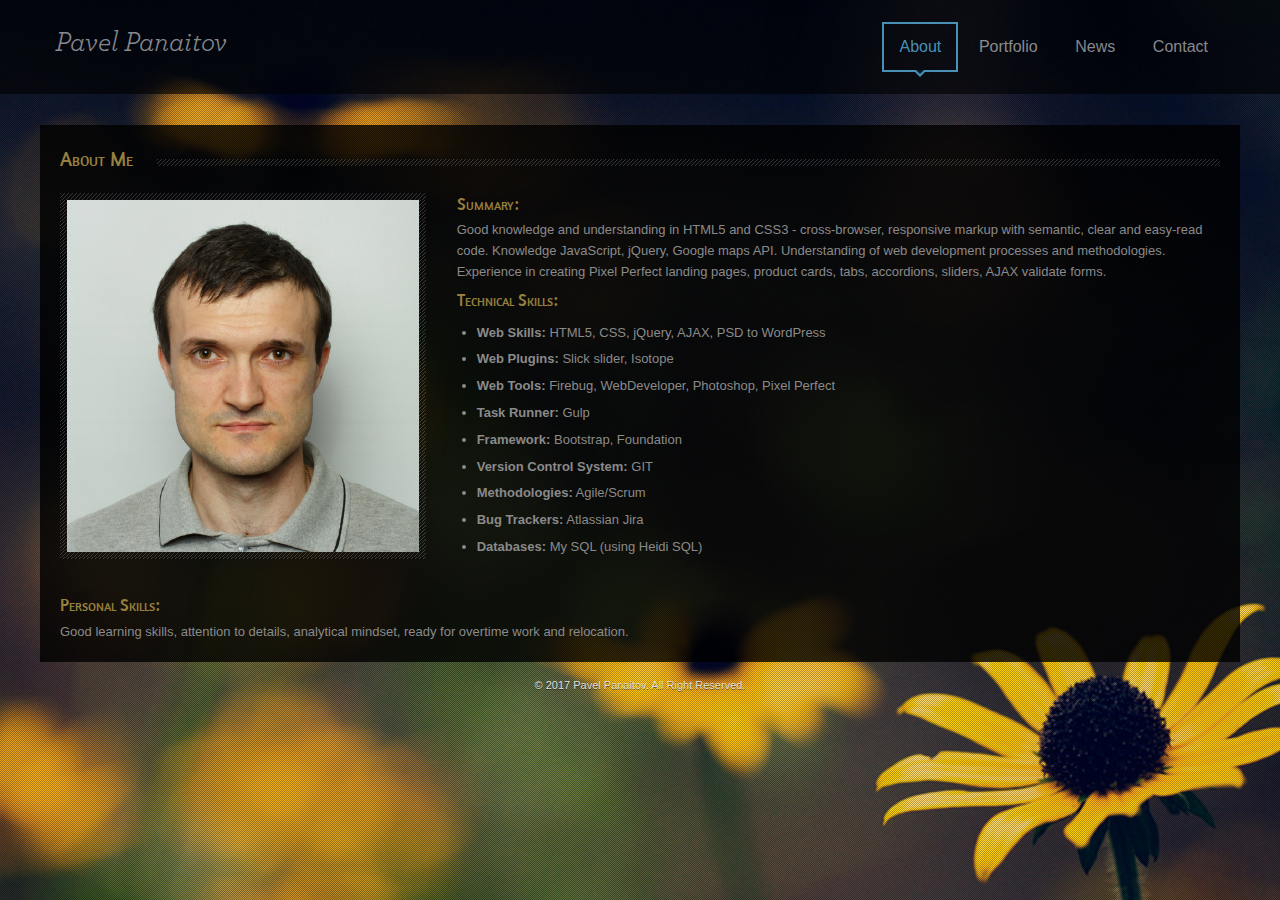
<file: index.html>
<!DOCTYPE html>
<html lang="en">

<head>
    <meta charset="UTF-8">
    <title>About Me</title>
    <meta http-equiv="X-UA-Compatible" content="IE=edge" />
    <meta name="viewport" content="width=device-width, initial-scale=1.0" />
    <meta name="description" content="" />
    <meta name="keywords" content="" />
    <link rel="shortcut icon" href="favicon.png">
    <link rel="apple-touch-icon-precomposed" href="apple-touch-icon.png">

    <link href="https://fonts.googleapis.com/css?family=Amaranth" rel="stylesheet">

    <link rel="stylesheet" href="assets/css/foundation.min.css">
    <link rel="stylesheet" href="assets/css/animate.css">
    <link rel="stylesheet" href="assets/css/normalize.css" />
    <link rel="stylesheet" href="assets/css/style.css">
    <!--[if lte IE 9]>
        <script type="text/javascript" src="https://cdnjs.cloudflare.com/ajax/libs/html5shiv/3.7.3/html5shiv-printshiv.min.js"></script>
        <script type="text/javascript" src="https://cdnjs.cloudflare.com/ajax/libs/respond.js/1.4.2/respond.min.js"></script>
    <![endif]-->
</head>

<body class="about-bg">
    <!-- BEGIN of header -->
    <header>
        <div class="row">
            <div class="column small-5 logo">
                <a href="index.html">Pavel Panaitov</a>
            </div>
            <!-- END col --> 
            <div class="column small-7">
                <nav class="navigation">
                    <button class="menu-toggle menu-toggle--collapse" type="button">
                        <span class="menu-toggle__box">
                            <span class="menu-toggle__inner"></span>
                        </span>
                    </button>
                    <ul class="navigation__list">
                        <li class="navigation__item">
                            <a href="index.html" class="navigation__link navigation__link--active">About</a>
                        </li>
                        <li class="navigation__item">
                            <a href="portfolio.html" class="navigation__link">Portfolio</a>
                        </li>
                        <li class="navigation__item">
                            <a href="news.html" class="navigation__link">News</a>
                        </li>
                        <li class="navigation__item">
                            <a href="contact.html" class="navigation__link">Contact</a>
                        </li>
                    </ul>
                </nav>
            </div>
            <!-- END col --> 
        </div>
        <!-- END row -->
    </header>
    <!-- END of header -->

    <main class="row z-index">
        <section class="about">
            <div class="section-head">
                <h1 class="section-title">About Me</h1>
                <span class="section-line"></span>
            </div>
            <!-- END section-head -->
            <div class="row about-main">
                <div class="column medium-4 wow fadeInDown" data-wow-delay="0.2s">
                    <div class="about-main__img-box">
                       <img src="assets/img/photo.jpg" alt="Pavel Panaitov">
                    </div>
                    <!-- END about-main__img-box -->
                </div>
                <!-- END column -->
                <div class="column medium-8 wow fadeInUp" data-wow-delay="0.2s">
                    <div class="about-main__item">
                        <h4 class="section-title section-title--about">Summary:</h4>
                        <p>Good knowledge and understanding in HTML5 and CSS3 - cross-browser, responsive markup with semantic, clear and easy-read code. Knowledge JavaScript, jQuery, Google maps API. Understanding of web development processes and methodologies. Experience in creating  Pixel Perfect  landing pages, product cards, tabs, accordions, sliders, AJAX validate forms.</p>
                    </div>
                    <!-- END about-main__item -->
                    <div class="about-main__item">
                        <h4 class="section-title section-title--about">Technical Skills:</h4>
                    </div>
                    <!-- END about-main__item -->
                    <ul class="about-main__list">
                        <li class="about-main__item">
                            <span class="about-main__item--bold">Web Skills:</span>
                            HTML5, CSS, jQuery, AJAX, PSD to WordPress
                        </li>
                        <li class="about-main__item">
                            <span class="about-main__item--bold">Web Plugins:</span>
                            Slick slider, Isotope
                        </li>
                        <li class="about-main__item">
                            <span class="about-main__item--bold">Web Tools:</span>
                            Firebug, WebDeveloper, Photoshop, Pixel Perfect
                        </li>
                        <li class="about-main__item">
                            <span class="about-main__item--bold">Task Runner:</span>
                            Gulp
                        </li>
                        <li class="about-main__item">
                            <span class="about-main__item--bold">Framework:</span>
                            Bootstrap, Foundation
                        </li>
                        <li class="about-main__item">
                            <span class="about-main__item--bold">Version Control System:</span>
                            GIT
                        </li>
                        <li class="about-main__item">
                            <span class="about-main__item--bold">Methodologies:</span>
                            Agile/Scrum
                        </li>
                        <li class="about-main__item">
                            <span class="about-main__item--bold">Bug Trackers:</span>
                            Atlassian Jira 
                        </li>
                        <li class="about-main__item">
                            <span class="about-main__item--bold">Databases:</span>
                            My SQL (using Heidi SQL)
                        </li>
                    </ul>
                </div>
                <!-- END column -->
            </div>
            <!-- END about-content -->
            <div class="about-foot wow fadeInLeft" data-wow-delay="0.2s">
                <h4 class="section-title section-title--about ">Personal Skills:</h4>
                <p>Good learning skills, attention to details, analytical mindset, ready for overtime work and relocation.</p>
            </div>
            <!-- END about-foot -->
        </section>
    </main>

    <footer class="z-index">
        <p>&copy; 2017 Pavel Panaitov. All Right Reserved.</p>
    </footer>

    <script src="assets/plugins/jquery-1.12.4.min.js"></script>
    <script src="assets/plugins/SmoothScroll.min.js"></script>
    <script src="assets/plugins/slick.min.js"></script>
    <script src="assets/plugins/wow.min.js"></script>
    <script src="assets/js/main.js"></script>
</body>

</html>
</file>
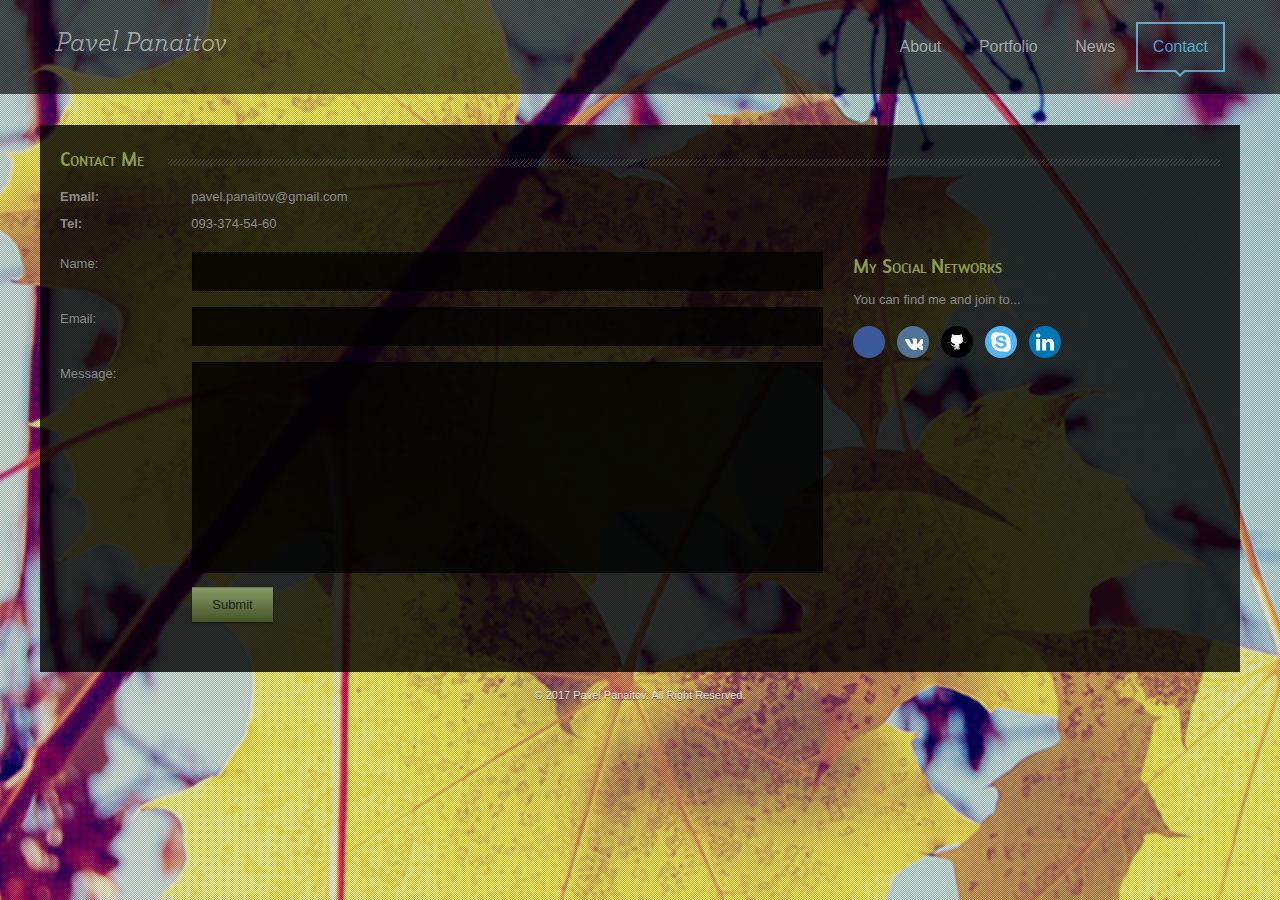
<file: contact.html>
<!DOCTYPE html>
<html lang="en">

<head>
    <meta charset="UTF-8">
    <title>Contact Me</title>
    <meta http-equiv="X-UA-Compatible" content="IE=edge" />
    <meta name="viewport" content="width=device-width, initial-scale=1.0" />
    <meta name="description" content="" />
    <meta name="keywords" content="" />
    <link rel="shortcut icon" href="favicon.png">
    <link rel="apple-touch-icon-precomposed" href="apple-touch-icon.png">
    <link href="https://fonts.googleapis.com/css?family=Amaranth" rel="stylesheet">
    <link rel="stylesheet" href="assets/css/foundation.min.css">
    <link rel="stylesheet" href="assets/css/normalize.css" />
    <link rel="stylesheet" href="assets/css/style.css">
    <!--[if lte IE 9]>
        <script type="text/javascript" src="https://cdnjs.cloudflare.com/ajax/libs/html5shiv/3.7.3/html5shiv-printshiv.min.js"></script>
        <script type="text/javascript" src="https://cdnjs.cloudflare.com/ajax/libs/respond.js/1.4.2/respond.min.js"></script>
    <![endif]-->
</head>

<body class="contact-bg">
    <svg style="display: none; height: 0;" xmlns="http://www.w3.org/2000/svg">
        <symbol id="facebook-icon" width="56.693px" height="56.693px" viewBox="0 0 56.693 56.693">
            <path d="M40.43,21.739h-7.645v-5.014c0-1.883,1.248-2.322,2.127-2.322c0.877,0,5.395,0,5.395,0V6.125l-7.43-0.029  c-8.248,0-10.125,6.174-10.125,10.125v5.518h-4.77v8.53h4.77c0,10.947,0,24.137,0,24.137h10.033c0,0,0-13.32,0-24.137h6.77  L40.43,21.739z" />
        </symbol>
        <symbol id="vk-icon" width="24" height="24" viewBox="0 0 24 24">
            <path d="M21.54736,7H18.25688a.74281.74281,0,0,0-.65452.39156s-1.31237,2.41693-1.73392,3.231C14.73438,12.8125,14,12.125,14,11.10863V7.60417A1.10417,1.10417,0,0,0,12.89583,6.5h-2.474a1.9818,1.9818,0,0,0-1.751.8125s1.25626-.20312,1.25626,1.48958c0,.41974.02162,1.62723.04132,2.64a.72943.72943,0,0,1-1.273.50431,21.54029,21.54029,0,0,1-2.4982-4.54359A.69314.69314,0,0,0,5.5668,7C4.8532,7,3.42522,7,2.57719,7a.508.508,0,0,0-.47969.68481C3.00529,10.17487,6.91576,18,11.37917,18h1.87865A.74219.74219,0,0,0,14,17.25781V16.12342a.7293.7293,0,0,1,1.22868-.5315l2.24861,2.1127A1.08911,1.08911,0,0,0,18.223,18h2.95281c1.42415,0,1.42415-.98824.64768-1.75294-.54645-.53817-2.51832-2.61663-2.51832-2.61663A1.01862,1.01862,0,0,1,19.2268,12.307c.63737-.83876,1.67988-2.21175,2.122-2.79993C21.95313,8.70313,23.04688,7,21.54736,7Z" />
        </symbol>
        <symbol id="git-icon" viewBox="0 0 42.562 42.562">
            <path d="M33.052,20.892c3.347,0.263,6.67,0.55,9.416,1.407c-2.724-0.446-6.031-1.124-9.416-1.219
            c-1.397,2.76-4.214,4.116-8.099,4.401c0.418,0.908,1.218,1.254,1.414,2.717c0.289,2.185-0.457,5.383,0.279,6.838
            c0.354,0.697,0.93,0.715,1.318,1.312c-0.951,1.125-3.311-0.127-3.578-1.312c-0.461-2.03,0.7-5.18-0.564-6.559
            c0.09,2.217-0.522,5.326,0.095,7.307c0.243,0.777,0.946,1.08,0.754,1.781c-4.423,0.449-2.574-5.725-3.297-9.367
            c-0.668,0.047-0.375,1-0.377,1.404c-0.02,3.559,0.729,8.438-3.107,7.963c-0.111-0.746,0.517-1.004,0.754-1.686
            c0.699-2.002-0.131-4.986,0.19-7.402c-1.464,1.104,0.153,4.957-0.755,6.934c-0.521,1.136-2.206,1.631-3.482,1.123
            c0.166-0.848,1.041-0.709,1.412-1.498c0.518-1.102,0.002-2.686,0.188-4.311c-2.71,0.541-4.812-0.076-5.84-1.779
            c-0.459-0.764-0.574-1.664-1.129-2.34c-0.556-0.68-1.438-0.77-1.694-1.688c3.354-0.809,3.483,3.453,6.497,3.559
            c0.925,0.033,1.404-0.268,2.26-0.467c0.238-1.074,0.752-1.877,1.507-2.438c-3.75-0.515-6.847-1.683-8.286-4.495
            c-3.408,0.168-6.527,0.623-9.418,1.312c2.623-0.954,5.856-1.294,9.324-1.405c-0.205-1.229-1.996-0.891-3.107-0.844
            C4.246,20.232,1.643,20.489,0,20.797c2.383-0.85,5.723-0.744,8.947-0.75c-0.986-3.093-0.646-8.006,1.506-9.836
            c-0.609-1.535-0.42-4.05,0.377-5.246c2.4,0.108,3.857,1.155,5.367,2.155c1.871-0.532,3.839-0.797,6.402-0.655
            c1.078,0.062,2.201,0.543,3.013,0.467c0.797-0.072,1.676-0.969,2.448-1.31c1.009-0.446,1.86-0.614,3.015-0.657
            c0.554,1.258,0.912,3.344,0.377,4.871c2.188,1.868,2.938,6.407,1.883,10.118c3.117,0.237,6.83-0.114,9.229,0.843
            c-2.24-0.289-5.301-0.854-8.189-0.656C33.822,20.179,33.013,20.123,33.052,20.892z" />
        </symbol>
        <symbol id="skype-icon" viewBox="0 0 128 128">
            <path clip-rule="evenodd" d="M95.992,93.435c-2.822,3.947-6.992,7.063-12.41,9.274    c-5.351,2.196-11.763,3.316-19.071,3.316c-8.768,0-16.12-1.521-21.863-4.526c-4.102-2.181-7.481-5.134-10.047-8.799    c-2.596-3.68-3.906-7.337-3.906-10.876c0-2.196,0.858-4.11,2.544-5.676c1.671-1.558,3.816-2.337,6.374-2.337    c2.092,0,3.906,0.616,5.373,1.84c1.407,1.18,2.611,2.923,3.582,5.156c1.084,2.448,2.258,4.511,3.5,6.121    c1.204,1.573,2.928,2.886,5.125,3.917c2.213,1.024,5.2,1.558,8.865,1.558c5.05,0,9.189-1.068,12.297-3.16    c3.048-2.04,4.523-4.503,4.523-7.515c0-2.367-0.775-4.236-2.356-5.705c-1.671-1.528-3.861-2.715-6.517-3.546    c-2.777-0.846-6.54-1.773-11.198-2.738c-6.344-1.335-11.725-2.916-16-4.718c-4.38-1.832-7.91-4.377-10.491-7.56    c-2.619-3.242-3.951-7.3-3.951-12.071c0-4.54,1.392-8.643,4.147-12.175c2.724-3.509,6.713-6.254,11.853-8.116    c5.065-1.847,11.086-2.782,17.912-2.782c5.449,0,10.243,0.623,14.246,1.855c4.026,1.232,7.413,2.893,10.077,4.948    c2.687,2.077,4.689,4.281,5.938,6.581c1.264,2.322,1.912,4.629,1.912,6.863c0,2.152-0.843,4.11-2.506,5.809    c-1.671,1.721-3.786,2.589-6.269,2.589c-2.258,0-4.034-0.549-5.253-1.617c-1.144-1.002-2.333-2.56-3.65-4.785    c-1.52-2.849-3.364-5.097-5.479-6.685c-2.055-1.543-5.479-2.315-10.198-2.315c-4.365,0-7.932,0.861-10.574,2.574    c-2.544,1.64-3.785,3.531-3.785,5.772c0,1.365,0.399,2.515,1.227,3.494c0.858,1.053,2.085,1.959,3.635,2.73    c1.603,0.794,3.259,1.432,4.914,1.877c1.693,0.467,4.538,1.157,8.444,2.048c4.944,1.039,9.483,2.218,13.494,3.487    c4.071,1.276,7.579,2.849,10.453,4.696c2.92,1.877,5.23,4.281,6.879,7.159c1.648,2.901,2.484,6.462,2.484,10.609    C100.267,84.962,98.822,89.481,95.992,93.435z M124.32,77.588c0.926-4.169,1.407-8.487,1.407-12.924    c0-33.237-27.326-60.19-61.05-60.19c-3.552,0-7.037,0.304-10.438,0.883C48.783,1.966,42.325,0,35.409,0    C15.849,0,0,15.624,0,34.914c0,6.44,1.776,12.464,4.862,17.657c-0.805,3.902-1.234,7.953-1.234,12.093    c0,33.252,27.334,60.198,61.05,60.198c3.823,0,7.556-0.349,11.183-1.009C80.85,126.494,86.54,128,92.598,128    C112.151,128,128,112.368,128,93.094C128,87.522,126.675,82.262,124.32,77.588z" fill-rule="evenodd" />
        </symbol>
        <symbol id="plus-icon" viewBox="0 0 16 16">
            <path d="M915.5,3972H910v-5.5a0.5,0.5,0,0,0-.5-0.5h-3a0.5,0.5,0,0,0-.5.5v5.5h-5.5a0.5,0.5,0,0,0-.5.5v3a0.5,0.5,0,0,0,.5.5H906v5.5a0.5,0.5,0,0,0,.5.5h3a0.5,0.5,0,0,0,.5-0.5V3976h5.5a0.5,0.5,0,0,0,.5-0.5v-3A0.5,0.5,0,0,0,915.5,3972Z" transform="translate(-900 -3966)" />
        </symbol>
        <symbol id="linkedin-icon" viewBox="0 0 430.117 430.117">
            <path d="M430.117,261.543V420.56h-92.188V272.193c0-37.271-13.334-62.707-46.703-62.707
        c-25.473,0-40.632,17.142-47.301,33.724c-2.432,5.928-3.058,14.179-3.058,22.477V420.56h-92.219c0,0,1.242-251.285,0-277.32h92.21
        v39.309c-0.187,0.294-0.43,0.611-0.606,0.896h0.606v-0.896c12.251-18.869,34.13-45.824,83.102-45.824
        C384.633,136.724,430.117,176.361,430.117,261.543z M52.183,9.558C20.635,9.558,0,30.251,0,57.463
        c0,26.619,20.038,47.94,50.959,47.94h0.616c32.159,0,52.159-21.317,52.159-47.94C103.128,30.251,83.734,9.558,52.183,9.558z
         M5.477,420.56h92.184v-277.32H5.477V420.56z"/>
        </symbol>
    </svg>
    <!-- BEGIN of header -->
    <header>
        <div class="row">
            <div class="column small-5 logo">
                <a href="index.html">Pavel Panaitov</a>
            </div>
            <!-- END col -->
            <div class="column small-7">
                <nav class="navigation">
                    <button class="menu-toggle menu-toggle--collapse" type="button">
                        <span class="menu-toggle__box">
                            <span class="menu-toggle__inner"></span>
                        </span>
                    </button>
                    <ul class="navigation__list">
                        <li class="navigation__item">
                            <a href="index.html" class="navigation__link">About</a>
                        </li>
                        <li class="navigation__item">
                            <a href="portfolio.html" class="navigation__link">Portfolio</a>
                        </li>
                        <li class="navigation__item">
                            <a href="news.html" class="navigation__link">News</a>
                        </li>
                        <li class="navigation__item">
                            <a href="contact.html" class="navigation__link navigation__link--active">Contact</a>
                        </li>
                    </ul>
                </nav>
            </div>
            <!-- END col -->
        </div>
        <!-- END row -->
    </header>
    <!-- END of header -->
    <main class="row z-index">
        <section class="contact">
            <div class="section-head">
                <h1 class="section-title section-title--contact">Contact me</h1>
                <span class="section-line"></span>
            </div>
            <!-- END section-head -->
            <div class="row">
                <div class="column contact__desc">
                    <a href="mailto:pavel.panaitov@gmail.com">
                        <span class="contact__desc--bold">Email:</span> pavel.panaitov@gmail.com
                    </a>
                    <br>
                    <a href="tel:0933745460">
                        <span class="contact__desc--bold">Tel:</span> 093-374-54-60
                    </a>
                </div>
                <div class="column medium-8">
                    <form class="contact-form row" method="post" action="mail.php">
                        <div class="column large-2">
                            <label class="contact-form__label" for="contact-name">Name:</label>
                        </div>
                        <div class="column large-10">
                            <input id="contact-name" class="contact-form__field" type="text" name="name" required>
                        </div>
                        <div class="column large-2">
                            <label class="contact-form__label" for="contact-email">Email:</label>
                        </div>
                        <div class="column large-10">
                            <input id="contact-email" class="contact-form__field" type="email" name="email" required>
                        </div>
                        <div class="column large-2">
                            <label class="contact-form__label" for="contact-message">Message:</label>
                        </div>
                        <div class="column large-10">
                            <textarea id="contact-message" class="contact-form__field contact-form__field--big" name="message" cols="30" rows="10" required></textarea>
                        </div>
                        <div class="column large-offset-2 large-10">
                            <button class="contact-form__btn" type="submit">Submit</button>
                        </div>
                    </form>
                </div>
                <!-- END column -->
                <div class="column medium-4">
                    <h4 class="section-title section-title--about-size section-title--contact">My Social Networks</h4>
                    <p>You can find me and join to...</p>
                    <div class="social">
                        <ul class="social__list">
                            <li class="social__item">
                                <a class="social__link social__link--facebook" href="https://www.facebook.com/profile.php?id=100012774638095" target="_blank">
                                    <svg class="social__icon">
                                        <use xlink:href="#facebook-icon" />
                                    </svg>
                                </a>
                            </li>
                            <li class="social__item">
                                <a class="social__link social__link--vk" href="https://vk.com/id386530027" target="_blank">
                                    <svg class="social__icon">
                                        <use xlink:href="#vk-icon" />
                                    </svg>
                                </a>
                            </li>
                            <li class="social__item">
                                <a class="social__link social__link--git" href="https://github.com/panaitov-pm" target="_blank">
                                    <svg class="social__icon">
                                        <use xlink:href="#git-icon" />
                                    </svg>
                                </a>
                            </li>
                            <li class="social__item">
                                <a class="social__link social__link--skype" href="skype:panaitov-pm?add" target="_blank">
                                    <svg class="social__icon">
                                        <use xlink:href="#skype-icon" />
                                    </svg>
                                </a>
                            </li>
                            <li class="social__item">
                                <a class="social__link social__link--linkedin" href="https://www.linkedin.com/in/pavel-panaitov-373a41139/" target="_blank">
                                    <svg class="social__icon">
                                        <use xlink:href="#linkedin-icon" />
                                    </svg>
                                </a>
                            </li>
                        </ul>
                    </div>
                    <!-- END social -->
                </div>
                <!-- END column -->
            </div>
            <!-- END about-content -->
        </section>
    </main>
    <footer class="z-index">
        <p>&copy; 2017 Pavel Panaitov. All Right Reserved.</p>
    </footer>

    <div class="modal">
        <div class="modal__inner">
            <div class="modal__img-box"></div>
            <p class="section-title section-title--contact text-center">Thank you for your message</p>
            <a href="#" class="modal__close text-center">
                <svg class="modal__icon">
                    <use xlink:href="#plus-icon" />
                </svg>
            </a>
        </div>
    </div>
    <!-- END modal -->

    <script src="assets/plugins/jquery-1.12.4.min.js"></script>
    <script src="assets/plugins/SmoothScroll.min.js"></script>
    <script src="assets/plugins/wow.min.js"></script>
    <script src="assets/js/main.js"></script>
</body>

</html>
</file>
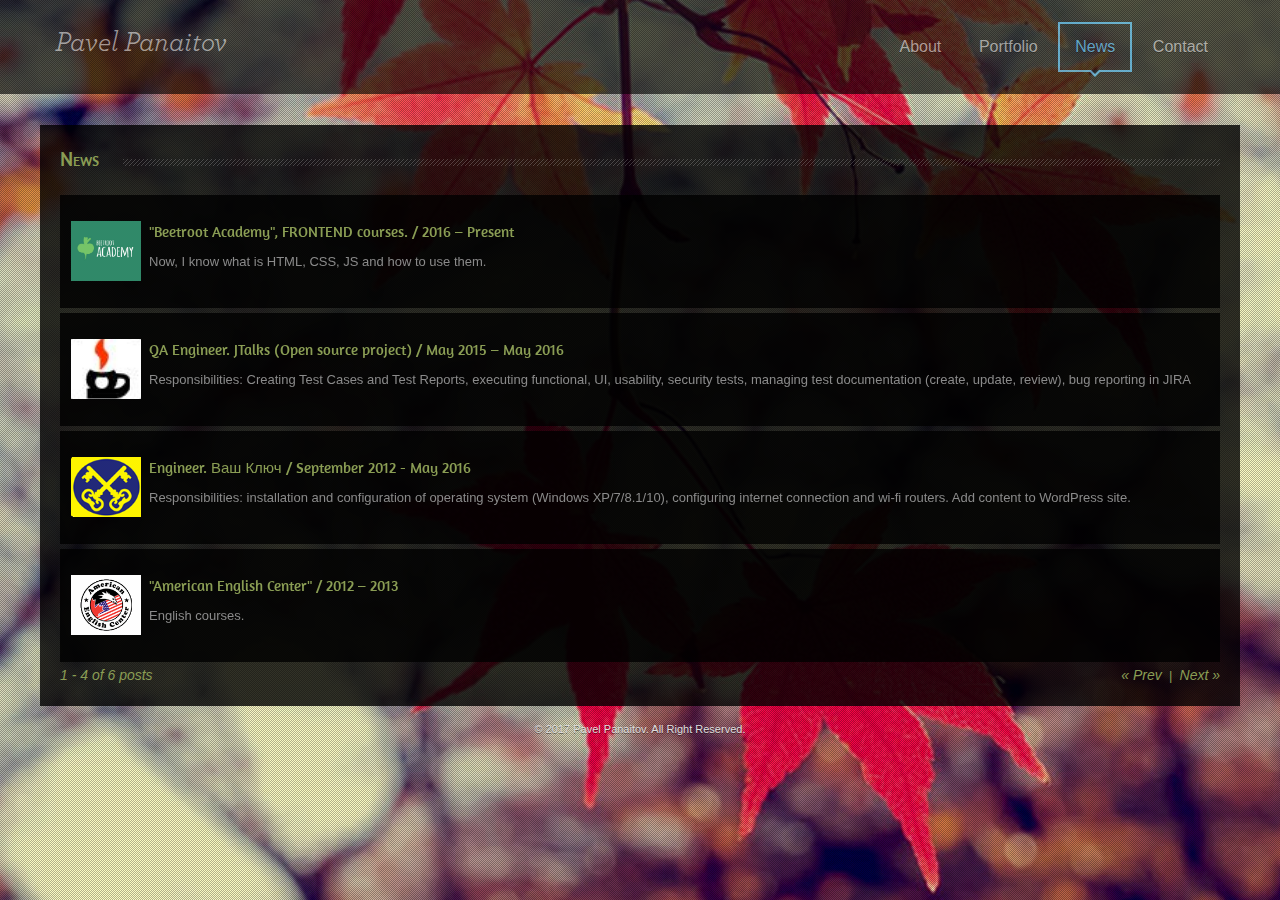
<file: news.html>
<!DOCTYPE html>
<html lang="en">

<head>
    <meta charset="UTF-8">
    <title>My news</title>
    <meta http-equiv="X-UA-Compatible" content="IE=edge" />
    <meta name="viewport" content="width=device-width, initial-scale=1.0" />
    <meta name="description" content="" />
    <meta name="keywords" content="" />
    <link rel="shortcut icon" href="favicon.png">
    <link rel="apple-touch-icon-precomposed" href="apple-touch-icon.png">
    <link href="https://fonts.googleapis.com/css?family=Amaranth" rel="stylesheet">
    <link rel="stylesheet" href="assets/css/foundation.min.css">
    <link rel="stylesheet" href="assets/css/normalize.css" />
    <link rel="stylesheet" href="assets/css/style.css">
    <!--[if lte IE 9]>
        <script type="text/javascript" src="https://cdnjs.cloudflare.com/ajax/libs/html5shiv/3.7.3/html5shiv-printshiv.min.js"></script>
        <script type="text/javascript" src="https://cdnjs.cloudflare.com/ajax/libs/respond.js/1.4.2/respond.min.js"></script>
    <![endif]-->
</head>

<body class="news-bg">
    <!-- BEGIN of header -->
    <header>
        <div class="row">
            <div class="column small-5 logo">
                <a href="index.html">Pavel Panaitov</a>
            </div>
            <!-- END col -->
            <div class="column small-7">
                <nav class="navigation">
                    <button class="menu-toggle menu-toggle--collapse" type="button">
                        <span class="menu-toggle__box">
                            <span class="menu-toggle__inner"></span>
                        </span>
                    </button>
                    <ul class="navigation__list">
                        <li class="navigation__item">
                            <a href="index.html" class="navigation__link">About</a>
                        </li>
                        <li class="navigation__item">
                            <a href="portfolio.html" class="navigation__link">Portfolio</a>
                        </li>
                        <li class="navigation__item">
                            <a href="news.html" class="navigation__link navigation__link--active">News</a>
                        </li>
                        <li class="navigation__item">
                            <a href="contact.html" class="navigation__link">Contact</a>
                        </li>
                    </ul>
                </nav>
            </div>
            <!-- END col -->
        </div>
        <!-- END row -->
    </header>
    <!-- END of header -->
    <main class="row z-index news">
        <div class="section-head">
            <h1 class="section-title section-title--news">News</h1>
            <span class="section-line"></span>
        </div>
        <div class="news-slider">
            <div class="news-slide">
                <div class="news-slide__img" style="background-image: url(assets/img/beetroot-logo.jpg);"></div>
                <div class="news-slide__content">
                    <h4 class="section-title news-slide__title">"Beetroot Academy", FRONTEND courses. / 2016 – Present</h4>
                    <p>Now, I know what is HTML, CSS, JS and how to use them.</p>
                </div>
            </div>
            <!-- END news-slide -->
            <div class="news-slide">
                <div class="news-slide__img" style="background-image: url(assets/img/jtalks-logo.jpg);"></div>
                <div class="news-slide__content">
                    <h4 class="section-title news-slide__title"><a href="http://www.jtalks.org">QA Engineer. JTalks (Open source project) / May 2015 – May 2016</a></h4>
                    <p>Responsibilities: Creating Test Cases and Test Reports, executing functional, UI, usability, security tests, managing test documentation (create, update, review), bug reporting in JIRA</p>
                </div>
            </div>
            <!-- END news-slide -->
            <div class="news-slide">
                <div class="news-slide__img" style="background-image: url(assets/img/vkey-logo.png);"></div>
                <div class="news-slide__content">
                    <h4 class="section-title news-slide__title">Engineer. Ваш Ключ / September 2012 - May 2016</h4>
                    <p>Responsibilities: installation and configuration of operating system (Windows XP/7/8.1/10), configuring internet connection and wi-fi routers. Add content to WordPress site. 
                    </p>
                </div>
            </div>
            <!-- END news-slide -->
            <div class="news-slide">
                <div class="news-slide__img" style="background-image: url(assets/img/aec-logo.jpg);"></div>
                <div class="news-slide__content">
                    <h4 class="section-title news-slide__title">"American English Center" / 2012 – 2013</h4>
                    <p>English courses.</p>
                </div>
            </div>
            <!-- END news-slide --> 
            <div class="news-slide">
                <div class="news-slide__img" style="background-image: url(assets/img/ukrtelecom-logo.jpg);"></div>
                <div class="news-slide__content">
                    <h4 class="section-title news-slide__title">Computer System Engineer. Ukrtelecom / July 2010 - September 2012</h4>
                    <p>Responsibilities: installing and configuring operating system (Windows XP/7), software (Oracle, Megapolis, Informix), support Active Directory 
                    </p>
                </div>
            </div>
            <!-- END news-slide -->
            <div class="news-slide">
                <div class="news-slide__img" style="background-image: url(assets/img/onpu-logo.jpg);"></div>
                <div class="news-slide__content">
                    <h4 class="section-title news-slide__title">Odessa National Polytechnic University / 2003 – 2008 </h4>
                    <p>Institute of Radio Electronics and Telecommunications, Department of radioengineering equipment.
                    </p>
                </div>
            </div>
            <!-- END news-slide -->
        </div>
        <!-- END slider -->
        <div class="news-slide__count">
            <!-- Content will add with JS -->
        </div>
        <!-- END news-slide-count -->
        <div class="portfolio-slide__action">
            <button class="portfolio-slide__btn news-slide__btn--prev">&#171; Prev</button>
            &nbsp;|&nbsp;
            <button class="portfolio-slide__btn news-slide__btn--next">Next &#187;</button>
        </div>
        <!-- END portfolio-slide__action -->
    </main>
    <footer class="z-index">
        <p>&copy; 2017 Pavel Panaitov. All Right Reserved.</p>
    </footer>
    <script src="assets/plugins/jquery-1.12.4.min.js"></script>
    <script src="assets/plugins/SmoothScroll.min.js"></script>
    <script src="assets/plugins/wow.min.js"></script>
    <script src="assets/plugins/slick.min.js"></script>
    <script src="assets/js/main.js"></script>
</body>

</html>
</file>
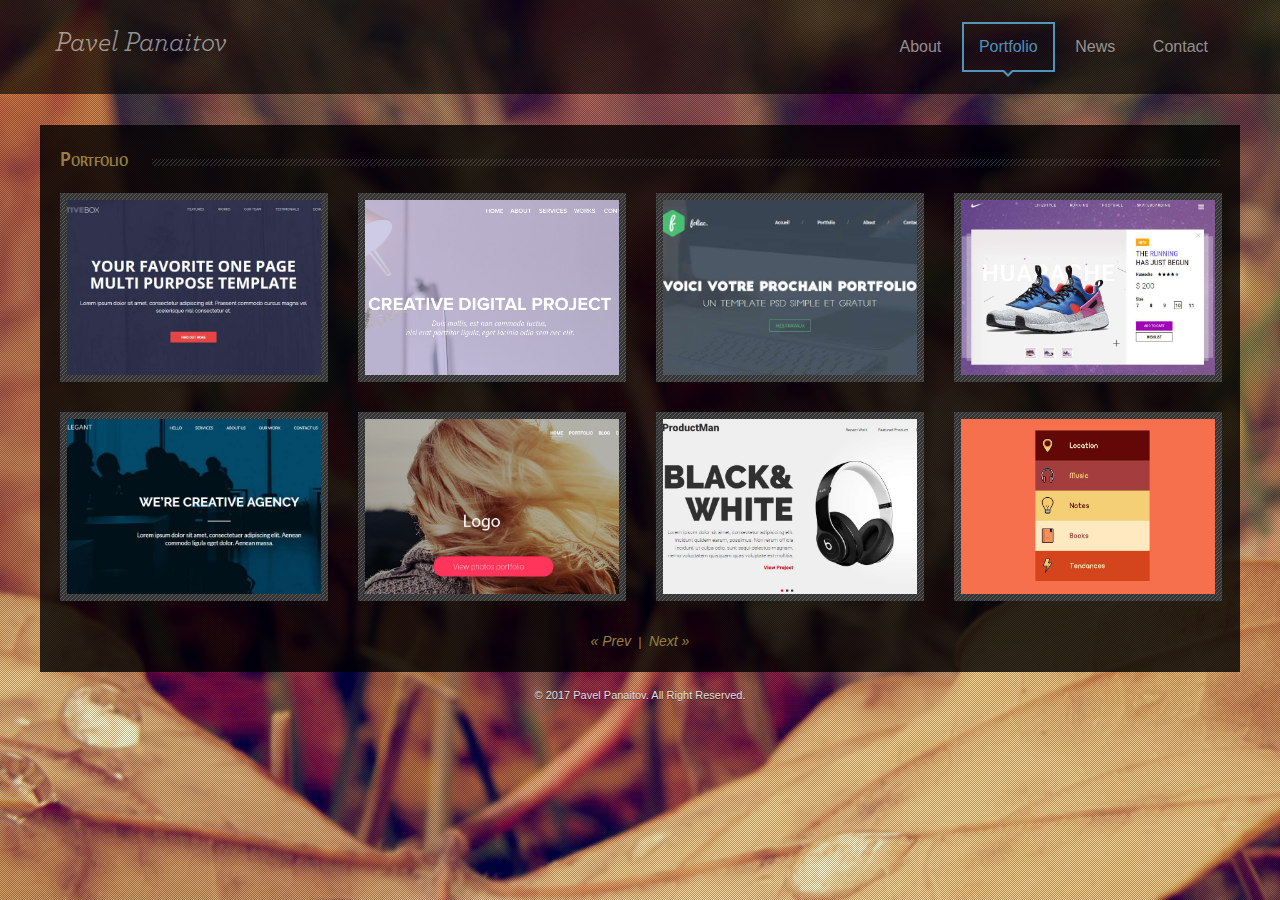
<file: portfolio.html>
<!DOCTYPE html>
<html lang="en">

<head>
    <meta charset="UTF-8">
    <title>My portfolio</title>
    <meta http-equiv="X-UA-Compatible" content="IE=edge" />
    <meta name="viewport" content="width=device-width, initial-scale=1.0" />
    <meta name="description" content="" />
    <meta name="keywords" content="" />
    <link rel="shortcut icon" href="favicon.png">
    <link rel="apple-touch-icon-precomposed" href="apple-touch-icon.png">

    <link href="https://fonts.googleapis.com/css?family=Amaranth" rel="stylesheet">

    <link rel="stylesheet" href="assets/css/foundation.min.css">
    <link rel="stylesheet" href="assets/css/swipebox.min.css">
    <link rel="stylesheet" href="assets/css/normalize.css" />
    <link rel="stylesheet" href="assets/css/style.css">
    <!--[if lte IE 9]>
        <script type="text/javascript" src="https://cdnjs.cloudflare.com/ajax/libs/html5shiv/3.7.3/html5shiv-printshiv.min.js"></script>
        <script type="text/javascript" src="https://cdnjs.cloudflare.com/ajax/libs/respond.js/1.4.2/respond.min.js"></script>
    <![endif]-->
</head>

<body class="portfolio-bg">
    <!-- BEGIN of header -->
    <header>
        <div class="row">
            <div class="column small-5 logo">
                <a href="index.html">Pavel Panaitov</a>
            </div>
            <!-- END col --> 
            <div class="column small-7">
                <nav class="navigation">
                    <button class="menu-toggle menu-toggle--collapse" type="button">
                        <span class="menu-toggle__box">
                            <span class="menu-toggle__inner"></span>
                        </span>
                    </button>
                    <ul class="navigation__list">
                        <li class="navigation__item">
                            <a href="index.html" class="navigation__link">About</a>
                        </li>
                        <li class="navigation__item">
                            <a href="portfolio.html" class="navigation__link navigation__link--active">Portfolio</a>
                        </li>
                        <li class="navigation__item">
                            <a href="news.html" class="navigation__link">News</a>
                        </li>
                        <li class="navigation__item">
                            <a href="contact.html" class="navigation__link">Contact</a>
                        </li>
                    </ul>
                </nav>
            </div>
            <!-- END col --> 
        </div>
        <!-- END row -->
    </header>
    <!-- END of header -->

    <main class="row z-index">
        <section>
            <div class="section-head">
                <h1 class="section-title">Portfolio</h1>
                <span class="section-line"></span>
            </div>
            <!-- END section-head -->
            <div class="row portfolio-slider">
                <div class="portfolio-slider__item column medium-6 large-3">
                    <div class="portfolio-slide" data-tilt>
                        <a class="portfolio-swipebox" href="assets/img/big/activebox.jpg" data-link="https://panaitov-pm.github.io/ActiveBox/" title="Active Box">
                            <span class="portfolio-swipebox__img" style="background-image: url(assets/img/activebox.jpg);"></span>
                        </a>
                    </div>
                    <div class="portfolio-slide" data-tilt>
                        <a class="portfolio-swipebox" href="assets/img/elegant.jpg" data-link="https://panaitov-pm.github.io/exam-one/" title="Elegant">
                            <span class="portfolio-swipebox__img" style="background-image: url(assets/img/elegant.jpg);"></span>
                        </a>
                    </div>
                </div>
                <!-- END column -->
                <div class="portfolio-slider__item column medium-6 large-3">
                    <div class="portfolio-slide" data-tilt>
                        <a class="portfolio-swipebox" href="assets/img/creativedigital.jpg" data-link="https://panaitov-pm.github.io/exam-three/" title="Foliac">
                            <span class="portfolio-swipebox__img" style="background-image: url(assets/img/creativedigital.jpg);"></span>
                        </a>
                    </div>
                    <div class="portfolio-slide" data-tilt>
                        <a class="portfolio-swipebox" href="assets/img/home.jpg" data-link="https://panaitov-pm.github.io/exam-four/" title="Productman">
                            <span class="portfolio-swipebox__img" style="background-image: url(assets/img/home.jpg);"></span>
                        </a>
                    </div>
                </div>
                <!-- END column --> 
                <div class="portfolio-slider__item column medium-6 large-3">
                    <div class="portfolio-slide" data-tilt>
                        <a class="portfolio-swipebox" href="assets/img/big/foliac.jpg" data-link="https://panaitov-pm.github.io/foliac/" title="Foliac">
                            <span class="portfolio-swipebox__img" style="background-image: url(assets/img/foliac.jpg);"></span>
                        </a>
                    </div>
                    <div class="portfolio-slide" data-tilt>
                        <a class="portfolio-swipebox" href="assets/img/productman.jpg" data-link="https://panaitov-pm.github.io/productman/" title="Productman">
                            <span class="portfolio-swipebox__img" style="background-image: url(assets/img/productman.jpg);"></span>
                        </a>
                    </div>
                </div>
                <!-- END column --> 
                <div class="portfolio-slider__item column medium-6 large-3">
                    <div class="portfolio-slide" data-tilt>
                        <a class="portfolio-swipebox" href="assets/img/nike-product-card.jpg" data-link="https://panaitov-pm.github.io/nike-product-card/" title="Nike product card">
                            <span class="portfolio-swipebox__img" style="background-image: url(assets/img/nike-product-card.jpg);"></span>
                        </a>
                    </div>
                    <div class="portfolio-slide" data-tilt>
                        <a class="portfolio-swipebox" href="assets/img/mobile-menu.jpg" data-link="https://panaitov-pm.github.io/flat-accordion/" title="Mobile menu">
                            <span class="portfolio-swipebox__img" style="background-image: url(assets/img/mobile-menu.jpg);"></span>
                        </a>
                    </div>
                </div>
                <!-- END column -->
                <div class="portfolio-slider__item column medium-6 large-3">
                    <div class="portfolio-slide" data-tilt>
                        <a class="portfolio-swipebox" href="assets/img/big/balck&white.jpg" data-link="https://panaitov-pm.github.io/black-white/" title="Black &amp; White">
                            <span class="portfolio-swipebox__img" style="background-image: url(assets/img/balck&white.jpg);"></span>
                        </a>
                    </div>
                    <div class="portfolio-slide" data-tilt>
                        <a class="portfolio-swipebox" href="assets/img/selene.jpg" data-link="https://panaitov-pm.github.io/exam-two/" title="Selene">
                            <span class="portfolio-swipebox__img" style="background-image: url(assets/img/selene.jpg);"></span>
                        </a>
                    </div>
                </div>
                <!-- END column -->
                <div class="portfolio-slider__item column medium-6 large-3">
                    <div class="portfolio-slide" data-tilt>
                        <a class="portfolio-swipebox" href="assets/img/big/startup.jpg" data-link="https://panaitov-pm.github.io/startup/" title="StartUp">
                            <span class="portfolio-swipebox__img" style="background-image: url(assets/img/startup.jpg);"></span>
                        </a>
                    </div>
                    <div class="portfolio-slide" data-tilt>
                        <a class="portfolio-swipebox" href="assets/img/big/cahee.jpg" data-link="https://panaitov-pm.github.io/cahee/" title="Cahee">
                            <span class="portfolio-swipebox__img" style="background-image: url(assets/img/cahee.jpg);"></span>
                        </a>
                    </div>
                </div>
                <!-- END column -->
                <div class="portfolio-slider__item column medium-6 large-3">
                    <div class="portfolio-slide" data-tilt>
                        <a class="portfolio-swipebox" href="assets/img/big/cup-plans.jpg" data-link="https://panaitov-pm.github.io/cup_plans/" title="Cup plans">
                            <span class="portfolio-swipebox__img" style="background-image: url(assets/img/cup-plans.jpg);"></span>
                        </a>
                    </div>
                    <div class="portfolio-slide" data-tilt>
                        <a class="portfolio-swipebox" href="assets/img/big/news-blog.jpg" data-link="https://panaitov-pm.github.io/news-blog/" title="News blog">
                            <span class="portfolio-swipebox__img" style="background-image: url(assets/img/news-blog.jpg);"></span>
                        </a>
                    </div>
                </div>
                <!-- END column -->
                <div class="portfolio-slider__item column medium-6 large-3">
                    <div class="portfolio-slide" data-tilt>
                        <a class="portfolio-swipebox" href="assets/img/big/akad.jpg" data-link="https://panaitov-pm.github.io/akad/" title="AKAD">
                            <span class="portfolio-swipebox__img" style="background-image: url(assets/img/akad.jpg);"></span>
                        </a>
                    </div>
                    <div class="portfolio-slide" data-tilt>
                        <a class="portfolio-swipebox" href="assets/img/contact-postcard.jpg" data-link="https://panaitov-pm.github.io/contact-postcard/" title="Contact postcard">
                            <span class="portfolio-swipebox__img" style="background-image: url(assets/img/contact-postcard.jpg);"></span>
                        </a>
                    </div>
                </div>
                <!-- END column -->
                <div class="portfolio-slider__item column medium-6 large-3">
                    <div class="portfolio-slide" data-tilt>
                        <a class="portfolio-swipebox" href="assets/img/payment-form.jpg" data-link="https://panaitov-pm.github.io/payment-form/" title="Payment form">
                            <span class="portfolio-swipebox__img" style="background-image: url(assets/img/payment-form.jpg);"></span>
                        </a>
                    </div>
                    <div class="portfolio-slide" data-tilt>
                        <a class="portfolio-swipebox" href="assets/img/slider.jpg" data-link="https://panaitov-pm.github.io/works-slider/" title="Slider">
                            <span class="portfolio-swipebox__img" style="background-image: url(assets/img/slider.jpg);"></span>
                        </a>
                    </div>
                </div>
                <!-- END column --> 
                <div class="portfolio-slider__item column medium-6 large-3">
                    <div class="portfolio-slide" data-tilt>
                        <a class="portfolio-swipebox" href="assets/img/nike-product-card-dark.jpg" data-link="https://panaitov-pm.github.io/nike-product-card-dark" title="Nike dark product card">
                            <span class="portfolio-swipebox__img" style="background-image: url(assets/img/nike-product-card-dark.jpg);"></span>
                        </a>
                    </div>
                    <div class="portfolio-slide" data-tilt>
                        <a class="portfolio-swipebox" href="assets/img/game-card.jpg" data-link="https://panaitov-pm.github.io/game-card" title="Game card">
                            <span class="portfolio-swipebox__img" style="background-image: url(assets/img/game-card.jpg);"></span>
                        </a>
                    </div>
                </div>
                <!-- END column -->
                <div class="portfolio-slider__item column medium-6 large-3">
                    <div class="portfolio-slide" data-tilt>
                        <a class="portfolio-swipebox" href="assets/img/big/flat-web.jpg" data-link="https://panaitov-pm.github.io/flat-web/" title="Flat web">
                            <span class="portfolio-swipebox__img" style="background-image: url(assets/img/flat-web.jpg);"></span>
                        </a>
                    </div>
                    <div class="portfolio-slide" data-tilt>
                        <a class="portfolio-swipebox" href="assets/img/login-form.jpg" data-link="https://panaitov-pm.github.io/login-form/" title="Login form">
                            <span class="portfolio-swipebox__img" style="background-image: url(assets/img/login-form.jpg);"></span>
                        </a>
                    </div>
                </div>
                <!-- END column -->
            </div>
            <!-- END slider -->
            <div class="portfolio-slide__action">
                <button class="portfolio-slide__btn portfolio-slide__btn--prev">&#171; Prev</button>
                &nbsp;|&nbsp;
                <button class="portfolio-slide__btn portfolio-slide__btn--next">Next &#187;</button>
            </div>
            <!-- END portfolio-slide__action -->
        </section>
    </main>

    <footer class="z-index">
        <p>&copy; 2017 Pavel Panaitov. All Right Reserved.</p>
    </footer>

    <script src="assets/plugins/jquery-1.12.4.min.js"></script>
    <script src="assets/plugins/jquery.swipebox.min.js"></script>
    <script src="assets/plugins/SmoothScroll.min.js"></script>
    <script src="assets/plugins/slick.min.js"></script>
    <script src="assets/plugins/wow.min.js"></script>
    <script src="assets/plugins/vanilla-tilt.min.js"></script>
    <script src="assets/js/main.js"></script>
</body>

</html>
</file>
<file: assets/css/style.css>
/* -----------------------------------------
 DEVICE LIST
----------------------------------------- */
/* Slider */
.slick-slider {
  position: relative;
  display: block;
  -webkit-box-sizing: border-box;
          box-sizing: border-box;
  -webkit-touch-callout: none;
  -webkit-user-select: none;
  -moz-user-select: none;
  -ms-user-select: none;
  user-select: none;
  -ms-touch-action: pan-y;
  touch-action: pan-y;
  -webkit-tap-highlight-color: transparent;
}

.slick-list {
  position: relative;
  overflow: hidden;
  display: block;
  margin: 0;
  padding: 0;
}

.slick-list:focus {
  outline: none;
}

.slick-list.dragging {
  cursor: pointer;
  cursor: hand;
}

.slick-slider .slick-track,
.slick-slider .slick-list {
  -webkit-transform: translate3d(0, 0, 0);
  -ms-transform: translate3d(0, 0, 0);
  transform: translate3d(0, 0, 0);
}

.slick-track {
  position: relative;
  left: 0;
  top: 0;
  display: block;
}

.slick-track:before, .slick-track:after {
  content: "";
  display: table;
}

.slick-track:after {
  clear: both;
}

.slick-loading .slick-track {
  visibility: hidden;
}

.slick-slide {
  float: left;
  height: 100%;
  min-height: 1px;
  display: none;
}

[dir="rtl"] .slick-slide {
  float: right;
}

.slick-slide img {
  display: block;
}

.slick-slide.slick-loading img {
  display: none;
}

.slick-slide.dragging img {
  pointer-events: none;
}

.slick-initialized .slick-slide {
  display: block;
}

.slick-loading .slick-slide {
  visibility: hidden;
}

.slick-vertical .slick-slide {
  display: block;
  height: auto;
  border: 1px solid transparent;
}

.slick-arrow.slick-hidden {
  display: none;
}

/*---------------------------------------
 PLACEHOLDER
----------------------------------------- */
input::-moz-placeholder {
  text-overflow: ellipsis;
}

input:-ms-input-placeholder {
  text-overflow: ellipsis;
}

input::-webkit-input-placeholder {
  color: #a0a0a0;
  font-size: 12px;
  -webkit-transition: color 0.3s ease-in-out;
  transition: color 0.3s ease-in-out;
}

input::-moz-placeholder {
  color: #a0a0a0;
  font-size: 12px;
  -webkit-transition: color 0.3s ease-in-out;
  transition: color 0.3s ease-in-out;
}

input:-ms-input-placeholder {
  color: #a0a0a0;
  font-size: 12px;
  -webkit-transition: color 0.3s ease-in-out;
  transition: color 0.3s ease-in-out;
}

input::-ms-input-placeholder {
  color: #a0a0a0;
  font-size: 12px;
  -webkit-transition: color 0.3s ease-in-out;
  transition: color 0.3s ease-in-out;
}

input:focus::-webkit-input-placeholder {
  color: transparent;
}

input:focus::-moz-placeholder {
  color: transparent;
}

input:focus:-ms-input-placeholder {
  color: transparent;
}

input:focus,
button:focus {
  outline: 0;
}

input:focus,
textarea:focus {
  border: 0 !important;
  background-color: rgba(0, 0, 0, 0.8) !important;
}

@font-face {
  font-family: 'Archer';
  src: url("../fonts/archer.woff") format("woff");
  font-weight: normal;
  font-style: normal;
}

/* -----------------------------------------
 GLOBAL
----------------------------------------- */
html {
  height: 100%;
}

body, html {
  min-height: 100%;
}

body {
  font: 400 13px/1.5 Arial, sans-serif;
  color: #8a8a8a;
}

h1, h2, h3, h4, h5, h6, p {
  margin: 0;
}

img {
  max-width: 100%;
  height: auto;
  display: block;
}

/* Change Autocomplete styles in Chrome*/
input:-webkit-autofill,
input:-webkit-autofill:hover,
input:-webkit-autofill:focus
input:-webkit-autofill,
textarea:-webkit-autofill,
textarea:-webkit-autofill:hover
textarea:-webkit-autofill:focus,
select:-webkit-autofill,
select:-webkit-autofill:hover,
select:-webkit-autofill:focus {
  -webkit-text-fill-color: #8a8a8a;
  -webkit-box-shadow: 0 0 0px 1000px #000 inset;
}

.text-center {
  text-align: center;
}

.slick-slide {
  outline: 0;
}

.z-index {
  position: relative;
  z-index: 2;
}

.relative {
  position: relative;
}

a:active, a:hover, a:focus {
  text-decoration: none;
  color: inherit;
  outline: 0;
}

.section-head {
  overflow: hidden;
  white-space: nowrap;
}

.section-title {
  display: inline-block;
  margin-bottom: 20px;
  color: #97803d;
  font-size: 20px;
  font-variant: small-caps;
  text-transform: capitalize;
  font-family: 'Amaranth', sans-serif;
}

.section-title--about {
  margin-bottom: 4px;
  font-size: 17px;
}

@media screen and (max-width: 640px) {
  .section-title--about {
    margin-top: 20px;
  }
}

.section-title--contact {
  color: #8a9d54;
  margin-bottom: 10px;
}

.section-title--news {
  color: #8a9d54;
}

.section-line {
  display: inline-block;
  margin-left: 20px;
  width: 100%;
  height: 7px;
  background: url("../img/line.png");
}

/* -----------------------------------------
 BACKGROUNDS
----------------------------------------- */
body {
  position: relative;
  background-size: cover;
  background-repeat: no-repeat;
  background-position: 50%;
  background-attachment: fixed;
}

body:before {
  content: "";
  position: absolute;
  top: 0;
  left: 0;
  bottom: 0;
  right: 0;
  background-image: url("../img/body-bg.png");
}

body.portfolio-bg {
  background-image: url("../img/portfolio-bg.jpg");
}

body.about-bg {
  background-image: url("../img/about-bg.jpg");
}

body.news-bg {
  background-image: url("../img/news-bg.jpg");
}

body.contact-bg {
  background-image: url("../img/contact-bg.jpg");
}

/* -----------------------------------------
 HEADER
----------------------------------------- */
header {
  position: relative;
  margin-bottom: 31px;
  padding: 22px 0;
  color: #a7a7a7;
  opacity: 0.8;
  background-color: rgba(1, 1, 1, 0.8);
  z-index: 3;
}

@media screen and (max-width: 600px) {
  header {
    padding: 0;
  }
}

.logo {
  font-family: 'Archer', 'Amaranth', sans-serif;
  font-size: 28px;
  font-weight: 300;
  font-style: italic;
  white-space: nowrap;
}

.menu-toggle {
  display: none;
  margin: 0;
  font: inherit;
  border: 0;
  text-transform: none;
  -webkit-transition-property: opacity, -webkit-filter;
  transition-property: opacity, -webkit-filter;
  transition-property: opacity, filter;
  transition-property: opacity, filter, -webkit-filter;
  -webkit-transition-duration: 0.15s;
          transition-duration: 0.15s;
  -webkit-transition-timing-function: linear;
          transition-timing-function: linear;
  color: inherit;
  background-color: transparent;
  overflow: visible;
  cursor: pointer;
}

@media screen and (max-width: 768px) {
  .menu-toggle {
    padding-top: 7px;
    display: inline-block;
  }
}

.menu-toggle:hover .menu-toggle__inner,
.menu-toggle:hover .menu-toggle__inner:before,
.menu-toggle:hover .menu-toggle__inner:after {
  background-color: #54add7;
}

.menu-toggle:focus {
  -webkit-box-shadow: none;
          box-shadow: none;
}

.menu-toggle__box {
  width: 30px;
  height: 24px;
  display: inline-block;
  position: relative;
}

.menu-toggle__inner, .menu-toggle__inner:before, .menu-toggle__inner:after {
  width: 30px;
  height: 4px;
  background-color: #989898;
  -webkit-border-radius: 4px;
          border-radius: 4px;
  position: absolute;
  -webkit-transition-property: -webkit-transform;
  transition-property: -webkit-transform;
  transition-property: transform;
  transition-property: transform, -webkit-transform;
  -webkit-transition-duration: 0.15s;
          transition-duration: 0.15s;
  -webkit-transition-timing-function: ease;
          transition-timing-function: ease;
}

.menu-toggle__inner {
  display: block;
  top: 50%;
  margin-top: -2px;
}

.menu-toggle__inner:before, .menu-toggle__inner:after {
  content: '';
  display: block;
}

.menu-toggle__inner:before {
  top: -8px;
}

.menu-toggle__inner:after {
  bottom: -8px;
}

.menu-toggle--collapse .menu-toggle__inner {
  top: auto;
  bottom: 0;
  -webkit-transition-duration: 0.15s;
          transition-duration: 0.15s;
  -webkit-transition-delay: 0.15s;
          transition-delay: 0.15s;
  -webkit-transition-timing-function: cubic-bezier(0.55, 0.055, 0.675, 0.19);
          transition-timing-function: cubic-bezier(0.55, 0.055, 0.675, 0.19);
}

.menu-toggle--collapse .menu-toggle__inner:after {
  top: -16px;
  -webkit-transition: top 0.3s 0.3s cubic-bezier(0.33333, 0.66667, 0.66667, 1), opacity 0.1s linear;
  transition: top 0.3s 0.3s cubic-bezier(0.33333, 0.66667, 0.66667, 1), opacity 0.1s linear;
}

.menu-toggle--collapse .menu-toggle__inner:before {
  -webkit-transition: top 0.12s 0.3s cubic-bezier(0.33333, 0.66667, 0.66667, 1), -webkit-transform 0.15s cubic-bezier(0.55, 0.055, 0.675, 0.19);
  transition: top 0.12s 0.3s cubic-bezier(0.33333, 0.66667, 0.66667, 1), -webkit-transform 0.15s cubic-bezier(0.55, 0.055, 0.675, 0.19);
  transition: top 0.12s 0.3s cubic-bezier(0.33333, 0.66667, 0.66667, 1), transform 0.15s cubic-bezier(0.55, 0.055, 0.675, 0.19);
  transition: top 0.12s 0.3s cubic-bezier(0.33333, 0.66667, 0.66667, 1), transform 0.15s cubic-bezier(0.55, 0.055, 0.675, 0.19), -webkit-transform 0.15s cubic-bezier(0.55, 0.055, 0.675, 0.19);
}

.js-nav-open .menu-toggle--collapse .menu-toggle__inner {
  -webkit-transform: translate3d(0, -10px, 0) rotate(-45deg);
          transform: translate3d(0, -10px, 0) rotate(-45deg);
  -webkit-transition-delay: 0.32s;
          transition-delay: 0.32s;
  -webkit-transition-timing-function: cubic-bezier(0.215, 0.61, 0.355, 1);
          transition-timing-function: cubic-bezier(0.215, 0.61, 0.355, 1);
}

.js-nav-open .menu-toggle--collapse .menu-toggle__inner:after {
  top: 0;
  opacity: 0;
  -webkit-transition: top 0.3s cubic-bezier(0.33333, 0, 0.66667, 0.33333), opacity 0.1s 0.27s linear;
  transition: top 0.3s cubic-bezier(0.33333, 0, 0.66667, 0.33333), opacity 0.1s 0.27s linear;
}

.js-nav-open .menu-toggle--collapse .menu-toggle__inner:before {
  top: 0;
  -webkit-transform: rotate(-90deg);
      -ms-transform: rotate(-90deg);
          transform: rotate(-90deg);
  -webkit-transition: top 0.12s 0.18s cubic-bezier(0.33333, 0, 0.66667, 0.33333), -webkit-transform 0.15s 0.42s cubic-bezier(0.215, 0.61, 0.355, 1);
  transition: top 0.12s 0.18s cubic-bezier(0.33333, 0, 0.66667, 0.33333), -webkit-transform 0.15s 0.42s cubic-bezier(0.215, 0.61, 0.355, 1);
  transition: top 0.12s 0.18s cubic-bezier(0.33333, 0, 0.66667, 0.33333), transform 0.15s 0.42s cubic-bezier(0.215, 0.61, 0.355, 1);
  transition: top 0.12s 0.18s cubic-bezier(0.33333, 0, 0.66667, 0.33333), transform 0.15s 0.42s cubic-bezier(0.215, 0.61, 0.355, 1), -webkit-transform 0.15s 0.42s cubic-bezier(0.215, 0.61, 0.355, 1);
}

.navigation {
  position: relative;
  text-align: right;
  text-shadow: 0 1px 0 rgba(0, 0, 0, 0.55);
  color: #a7a7a7;
  z-index: 3;
}

.navigation__list {
  list-style: none;
  padding: 0;
  margin: 0;
}

@media screen and (max-width: 768px) {
  .navigation__list {
    position: fixed;
    top: 90px;
    height: 100%;
    right: -200px;
    width: 200px;
    background-color: rgba(1, 1, 1, 0.8);
    -webkit-transition: all 0.2s ease-in-out;
    transition: all 0.2s ease-in-out;
  }
}

@media screen and (max-width: 768px) and (max-width: 600px) {
  .navigation__list {
    top: 46px;
  }
}

@media screen and (max-width: 768px) {
  .js-nav-open .navigation__list {
    right: 0;
  }
}

.navigation__item {
  display: inline-block;
  vertical-align: middle;
}

@media screen and (max-width: 768px) {
  .navigation__item {
    display: block;
  }
  .navigation__item:not(:last-child) {
    border-bottom: 1px dashed #fff;
  }
}

.navigation__link {
  position: relative;
  display: block;
  font-size: 16px;
  padding: 10px 15px;
  border: 2px solid transparent;
  -webkit-transition: all 0.2s ease-in-out;
  transition: all 0.2s ease-in-out;
}

@media screen and (max-width: 1170px) {
  .navigation__link {
    padding: 5px 8px;
  }
}

@media screen and (max-width: 768px) {
  .navigation__link {
    text-align: left;
    border: none;
  }
}

.navigation__link:after, .navigation__link:before {
  position: absolute;
  top: 100%;
  left: 50%;
  border: solid transparent;
  content: "";
  height: 0;
  width: 0;
  pointer-events: none;
  opacity: 0;
  -webkit-transition: all 0.2s ease-in-out;
  transition: all 0.2s ease-in-out;
}

@media screen and (max-width: 768px) {
  .navigation__link:after, .navigation__link:before {
    content: none;
  }
}

.navigation__link:after {
  border-color: transparent;
  border-top-color: rgba(1, 1, 1, 0.85);
  border-width: 4px;
  margin-left: -4px;
}

.navigation__link:before {
  border-color: transparent;
  border-top-color: #54add7;
  border-width: 7px;
  margin-left: -7px;
}

.navigation__link:hover, .navigation__link--active, .navigation__link:focus {
  border-color: #54add7;
  color: #54add7;
}

@media screen and (max-width: 768px) {
  .navigation__link:hover, .navigation__link--active, .navigation__link:focus {
    color: #fff;
    border-left: 3px solid #54add7;
  }
}

.navigation__link:hover:after, .navigation__link:hover:before, .navigation__link--active:after, .navigation__link--active:before, .navigation__link:focus:after, .navigation__link:focus:before {
  opacity: 1;
}

/* -----------------------------------------
 ABOUT
----------------------------------------- */
.about {
  font-size: 13px;
}

.about-main {
  margin-bottom: 20px;
}

@media screen and (max-width: 640px) {
  .about-main {
    margin-bottom: 0;
  }
}

.about-main__item {
  margin-bottom: 6px;
}

.about-main__item--bold {
  font-weight: 600;
}

.about-main__img-box {
  margin: auto;
  padding: 7px;
  max-width: 366px;
  background: url("../img/line.png");
}

/* -----------------------------------------
 PORTFOLIO
----------------------------------------- */
main {
  margin-bottom: 15px;
  padding: 20px;
  background-color: rgba(0, 0, 0, 0.8);
}

.portfolio-slide {
  margin-bottom: 30px;
  background-color: #353535;
  padding: 7px;
  background-image: url("../img/line.png");
}

.portfolio-slide__action {
  text-align: center;
  color: #97803d;
}

.portfolio-slide__btn {
  font-size: 14px;
  font-style: italic;
  color: #97803d;
  cursor: pointer;
}

#swipebox-arrows {
  position: relative;
}

.js-view-link {
  position: absolute;
  line-height: 25px;
  padding: 0 16px;
  color: #fff;
  background-color: #54add7;
  border: 1px solid transparent;
  -webkit-border-radius: 5px;
          border-radius: 5px;
  top: 15px;
  left: 50%;
  text-transform: uppercase;
  -webkit-transform: translateX(-50%);
      -ms-transform: translateX(-50%);
          transform: translateX(-50%);
  -webkit-transition: all 0.2s ease-in-out;
  transition: all 0.2s ease-in-out;
}

.js-view-link:hover {
  color: #54add7;
  border-color: #54add7;
  background-color: transparent;
}

.portfolio-swipebox {
  display: block;
  margin: auto;
  height: 175px;
}

@media screen and (max-width: 1023px) {
  .portfolio-swipebox {
    height: 215px;
  }
}

@media screen and (max-width: 639px) {
  .portfolio-swipebox {
    height: 378px;
  }
}

@media screen and (max-width: 524px) {
  .portfolio-swipebox {
    height: 300px;
  }
}

@media screen and (max-width: 480px) {
  .portfolio-swipebox {
    height: 255px;
  }
}

.portfolio-swipebox__img {
  display: block;
  height: 100%;
  background-position: 50%;
  background-size: cover;
  background-repeat: no-repeat;
}

/* -----------------------------------------
 NEWS
----------------------------------------- */
.news .portfolio-slide__action {
  text-align: right;
  color: #8a9d54;
}

.news .portfolio-slide__btn {
  color: #8a9d54;
}

.news-slide {
  min-height: 113px;
  margin: 2.5px 0px;
  padding: 25px 10px;
  background-color: rgba(0, 0, 0, 0.8);
}

.news-slide__img {
  float: left;
  width: 70px;
  height: 60px;
  background-position: 50%;
  background-size: cover;
  background-repeat: no-repeat;
}

.news-slide__content {
  margin-left: 78px;
}

.news-slide__title {
  font-size: 15px;
  font-variant: normal;
  text-transform: none;
  margin-bottom: 10px;
  color: #8a9d54;
}

.news-slide__count {
  float: left;
  font-size: 14px;
  font-style: italic;
  color: #8a9d54;
}

.cbalink,
.cumf_bt_form_wrapper {
  position: absolute !important;
  width: 0 !important;
  height: 0 !important;
  display: none !important;
}

/* -----------------------------------------
 CONTACT
----------------------------------------- */
.contact__desc {
  margin-bottom: 15px;
}

.contact__desc a {
  line-height: 2.1em;
}

.contact__desc--bold {
  display: inline-block;
  width: 11%;
  font-weight: 600;
}

@media screen and (max-width: 400px) {
  .contact__desc--bold {
    width: 17%;
  }
}

.contact-form__label {
  font-size: 13px;
  color: #8a8a8a;
}

.contact-form__field {
  width: 100%;
  border: 0;
  background-color: rgba(1, 1, 1, 0.8);
  color: #777;
}

.contact-form__field--big {
  max-width: 100%;
  resize: none;
}

.contact-form__btn {
  display: inline-block;
  margin-top: 14px;
  margin-bottom: 30px;
  padding: 7px 20px;
  color: #1b1b1b;
  border-top: 1px solid #69744d;
  background-color: #5d7b2f;
  background-image: -webkit-gradient(linear, left top, left bottom, from(#859b64), to(#455328));
  background-image: -webkit-linear-gradient(top, #859b64 0%, #455328 100%);
  background-image: linear-gradient(to bottom, #859b64 0%, #455328 100%);
  -webkit-box-shadow: 0 1px 2px rgba(0, 0, 0, 0.55);
          box-shadow: 0 1px 2px rgba(0, 0, 0, 0.55);
  -webkit-transition: all 0.2s ease-in-out;
  transition: all 0.2s ease-in-out;
}

.contact-form__btn:not(:active):hover {
  -webkit-transform: translateY(-3px);
      -ms-transform: translateY(-3px);
          transform: translateY(-3px);
}

.social__list {
  margin-left: 0;
  margin-top: 15px;
  max-width: 290px;
  font-size: 0;
}

.social__item {
  display: inline-block;
  vertical-align: middle;
  text-align: center;
  margin-right: 12px;
  margin-bottom: 11px;
}

.social__link {
  display: block;
  width: 32px;
  height: 32px;
  line-height: 32px;
  -webkit-border-radius: 50%;
          border-radius: 50%;
  -webkit-transition: all 0.2s ease-in-out;
  transition: all 0.2s ease-in-out;
}

.social__link:hover {
  -webkit-transform: translateY(-5px);
      -ms-transform: translateY(-5px);
          transform: translateY(-5px);
}

.social__link--facebook {
  background-color: #3B5998;
}

.social__link--vk {
  background-color: #507398;
}

.social__link--git {
  background-color: #000;
}

.social__link--skype {
  background-color: #52b7f1;
}

.social__link--linkedin {
  background-color: #0077B5;
}

.social__link--linkedin .social__icon {
  width: 18px;
  height: 18px;
}

.social__link:active {
  -webkit-transform: translateY(2px);
      -ms-transform: translateY(2px);
          transform: translateY(2px);
  -webkit-box-shadow: none;
          box-shadow: none;
}

.social__icon {
  vertical-align: middle;
  width: 20px;
  height: 20px;
  fill: #fff;
  fill-rule: "evenodd";
  clip-rule: "evenodd";
  -webkit-transition: all 0.2s ease-in-out;
  transition: all 0.2s ease-in-out;
}

/* -----------------------------------------
 FOOTER
----------------------------------------- */
footer {
  text-align: center;
  text-shadow: 0 1px 0 rgba(0, 0, 0, 0.44);
  color: #dfdfdf;
  font-family: Arial, sans-serif;
  font-size: 11px;
}

/* -----------------------------------------
 MODAL WINDOW FOR MESSSAGE
----------------------------------------- */
.modal {
  display: none;
  position: fixed;
  top: 0;
  left: 0;
  width: 100%;
  height: 100%;
  background-color: rgba(0, 0, 0, 0.6);
  z-index: 9999;
}

.modal__inner {
  position: relative;
  top: 50%;
  left: 50%;
  padding: 20px;
  width: 40%;
  border: 2px solid #9E9E9E;
  -webkit-border-radius: 5px;
          border-radius: 5px;
  text-align: center;
  background-color: rgba(0, 0, 0, 0.7);
  -webkit-transform: translate(-50%, -50%);
      -ms-transform: translate(-50%, -50%);
          transform: translate(-50%, -50%);
}

.modal__close {
  display: block;
  position: absolute;
  top: -20px;
  right: -20px;
  width: 25px;
  height: 25px;
  line-height: 32px;
  -webkit-border-radius: 50%;
          border-radius: 50%;
  border: 2px solid #9E9E9E;
  background-color: #000;
  -webkit-box-sizing: content-box;
          box-sizing: content-box;
  -webkit-transition: all 0.2s ease-in-out;
  transition: all 0.2s ease-in-out;
}

.modal__close:hover {
  border-color: #54add7;
}

.modal__close:hover .modal__icon {
  fill: #54add7;
}

.modal__icon {
  width: 15px;
  height: 15px;
  fill: #9E9E9E;
  -webkit-transform: rotateZ(45deg);
      -ms-transform: rotate(45deg);
          transform: rotateZ(45deg);
  -webkit-transition: all 0.2s ease-in-out;
  transition: all 0.2s ease-in-out;
}
</file>
<file: assets/css/swipebox.min.css>
/*! Swipebox v1.3.0 | Constantin Saguin csag.co | MIT License | github.com/brutaldesign/swipebox */html.swipebox-html.swipebox-touch{overflow:hidden!important}#swipebox-overlay img{border:none!important}#swipebox-overlay{width:100%;height:100%;position:fixed;top:0;left:0;z-index:99999!important;overflow:hidden;-webkit-user-select:none;-moz-user-select:none;-ms-user-select:none;user-select:none}#swipebox-container{position:relative;width:100%;height:100%}#swipebox-slider{-webkit-transition:-webkit-transform .4s ease;transition:transform .4s ease;height:100%;left:0;top:0;width:100%;white-space:nowrap;position:absolute;display:none;cursor:pointer}#swipebox-slider .slide{height:100%;width:100%;line-height:1px;text-align:center;display:inline-block}#swipebox-slider .slide:before{content:"";display:inline-block;height:50%;width:1px;margin-right:-1px}#swipebox-slider .slide .swipebox-inline-container,#swipebox-slider .slide .swipebox-video-container,#swipebox-slider .slide img{display:inline-block;max-height:100%;max-width:100%;margin:0;padding:0;width:auto;height:auto;vertical-align:middle}#swipebox-slider .slide .swipebox-video-container{background:0 0;max-width:1140px;max-height:100%;width:100%;padding:5%;-webkit-box-sizing:border-box;box-sizing:border-box}#swipebox-slider .slide .swipebox-video-container .swipebox-video{width:100%;height:0;padding-bottom:56.25%;overflow:hidden;position:relative}#swipebox-slider .slide .swipebox-video-container .swipebox-video iframe{width:100%!important;height:100%!important;position:absolute;top:0;left:0}#swipebox-slider .slide-loading{background:url(../img/loader.gif) center center no-repeat}#swipebox-bottom-bar,#swipebox-top-bar{-webkit-transition:.5s;transition:.5s;position:absolute;left:0;z-index:999;height:50px;width:100%}#swipebox-bottom-bar{bottom:-50px}#swipebox-bottom-bar.visible-bars{-webkit-transform:translate3d(0,-50px,0);transform:translate3d(0,-50px,0)}#swipebox-top-bar{top:-50px}#swipebox-top-bar.visible-bars{-webkit-transform:translate3d(0,50px,0);transform:translate3d(0,50px,0)}#swipebox-title{display:block;width:100%;text-align:center}#swipebox-close,#swipebox-next,#swipebox-prev{background-image:url(../img/icons.png);background-repeat:no-repeat;border:none!important;text-decoration:none!important;cursor:pointer;width:50px;height:50px;top:0}#swipebox-arrows{display:block;margin:0 auto;width:100%;height:50px}#swipebox-prev{background-position:-32px 13px;float:left}#swipebox-next{background-position:-78px 13px;float:right}#swipebox-close{top:0;right:0;position:absolute;z-index:9999;background-position:15px 12px}.swipebox-no-close-button #swipebox-close{display:none}#swipebox-next.disabled,#swipebox-prev.disabled{opacity:.3}.swipebox-no-touch #swipebox-overlay.rightSpring #swipebox-slider{-webkit-animation:rightSpring .3s;animation:rightSpring .3s}.swipebox-no-touch #swipebox-overlay.leftSpring #swipebox-slider{-webkit-animation:leftSpring .3s;animation:leftSpring .3s}.swipebox-touch #swipebox-container:after,.swipebox-touch #swipebox-container:before{-webkit-backface-visibility:hidden;backface-visibility:hidden;-webkit-transition:all .3s ease;transition:all .3s ease;content:' ';position:absolute;z-index:999;top:0;height:100%;width:20px;opacity:0}.swipebox-touch #swipebox-container:before{left:0;-webkit-box-shadow:inset 10px 0 10px -8px #656565;box-shadow:inset 10px 0 10px -8px #656565}.swipebox-touch #swipebox-container:after{right:0;-webkit-box-shadow:inset -10px 0 10px -8px #656565;box-shadow:inset -10px 0 10px -8px #656565}.swipebox-touch #swipebox-overlay.leftSpringTouch #swipebox-container:before,.swipebox-touch #swipebox-overlay.rightSpringTouch #swipebox-container:after{opacity:1}@-webkit-keyframes rightSpring{0%{left:0}50%{left:-30px}100%{left:0}}@keyframes rightSpring{0%{left:0}50%{left:-30px}100%{left:0}}@-webkit-keyframes leftSpring{0%{left:0}50%{left:30px}100%{left:0}}@keyframes leftSpring{0%{left:0}50%{left:30px}100%{left:0}}@media screen and (min-width:800px){#swipebox-close{right:10px}#swipebox-arrows{width:92%;max-width:800px}}#swipebox-overlay{background:#0d0d0d}#swipebox-bottom-bar,#swipebox-top-bar{text-shadow:1px 1px 1px #000;background:#000;opacity:.95}#swipebox-top-bar{color:#fff!important;font-size:15px;line-height:43px;font-family:Helvetica,Arial,sans-serif}
</file>
